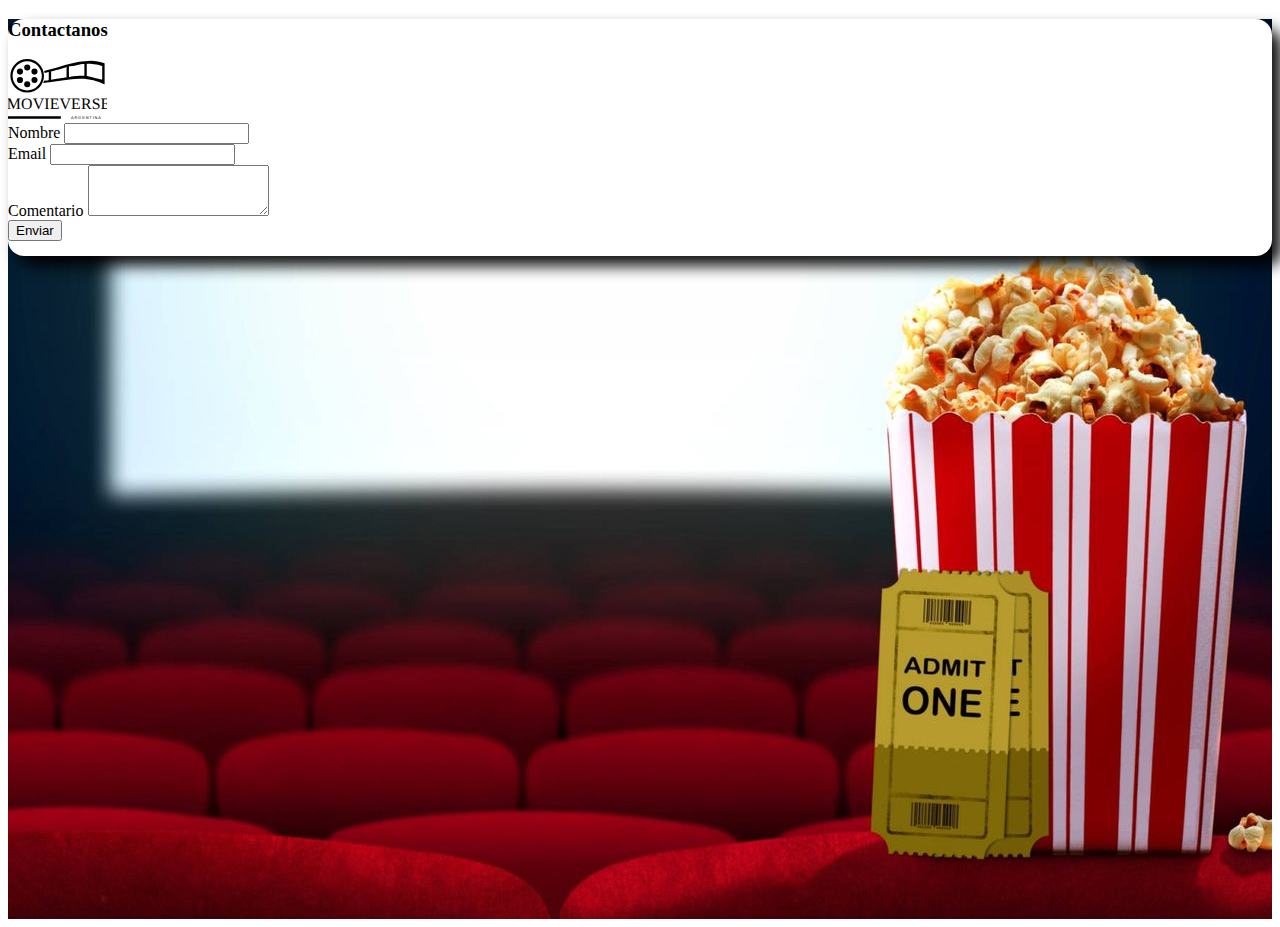
<file: pages/contact.html>
<!doctype html>
<html lang="en">
  <head>
    <meta charset="utf-8">
    <meta name="viewport" content="width=device-width, initial-scale=1">
    <meta name="authors" content="Naty Aguirre, Matías Rossi, Leandro Cudmani, Emiliano Gasco, Bautista Arias, Martina San Román, Dana Diaz">
    <meta name="description" content="">
    <meta name="keywords" content="Peliculas, Series, Videos, Entretenimiento, Suspenso, Diversion">
    <link rel="shortcut icon" href="../src/img/logo/logo-movie-verse-2.svg" type="image/x-svg">
    <title>Movie Verse</title>
    <!--  css de bootstrap -->
    <link href="https://cdn.jsdelivr.net/npm/bootstrap@5.3.1/dist/css/bootstrap.min.css" rel="stylesheet" integrity="sha384-4bw+/aepP/YC94hEpVNVgiZdgIC5+VKNBQNGCHeKRQN+PtmoHDEXuppvnDJzQIu9" crossorigin="anonymous">
    <!--  css de iconos de bootstrap -->
    <link rel="stylesheet" href="https://cdn.jsdelivr.net/npm/bootstrap-icons@1.10.5/font/bootstrap-icons.css">
    <!--  css proyecto -->
    <link rel="stylesheet" href="../styles/contact.css">
  </head>
  <body>
    <head>
    </head>
  <main>
    <section class="container-fluid p-5">
       <div class="row justify-content-center">
          <form class="col-12 col-md-6 col-lg-4 box-contact" onsubmit="createUser(event)">
             <div class="container-fluid  d-flex justify-content-between align-items-center mt-3 ">
              <h3>Contactanos</h3>
                <img class="logo" height="60px" src="../src/img/logo/logo-movie-verse.svg" alt="logo-movie-verse">
              </div>
            <div class="mb-3">
              <label for="name" class="form-label">Nombre</label>
              <input type="text" class="form-control" id="name">
            </div>
            <div class="mb-3">
              <label for="email" class="form-label">Email</label>
              <input type="email" class="form-control" id="email">
            </div>
            <div class="mb-3">
              <label for="Textarea" class="form-label">Comentario</label>
              <textarea class="form-control" id="Textarea" rows="3"></textarea>
            </div>
            <button type="submit" class="btn btn-primary">Enviar</button>
          </form>
        </div>
     </section>
  </main>

    <!-- script de bootstrap -->
    <script src="https://cdn.jsdelivr.net/npm/bootstrap@5.3.1/dist/js/bootstrap.bundle.min.js" integrity="sha384-HwwvtgBNo3bZJJLYd8oVXjrBZt8cqVSpeBNS5n7C8IVInixGAoxmnlMuBnhbgrkm" crossorigin="anonymous"></script>
    <!-- script del proyecto -->
    <script src="../app/contact.js"></script>
  </body>
</html>
</file>
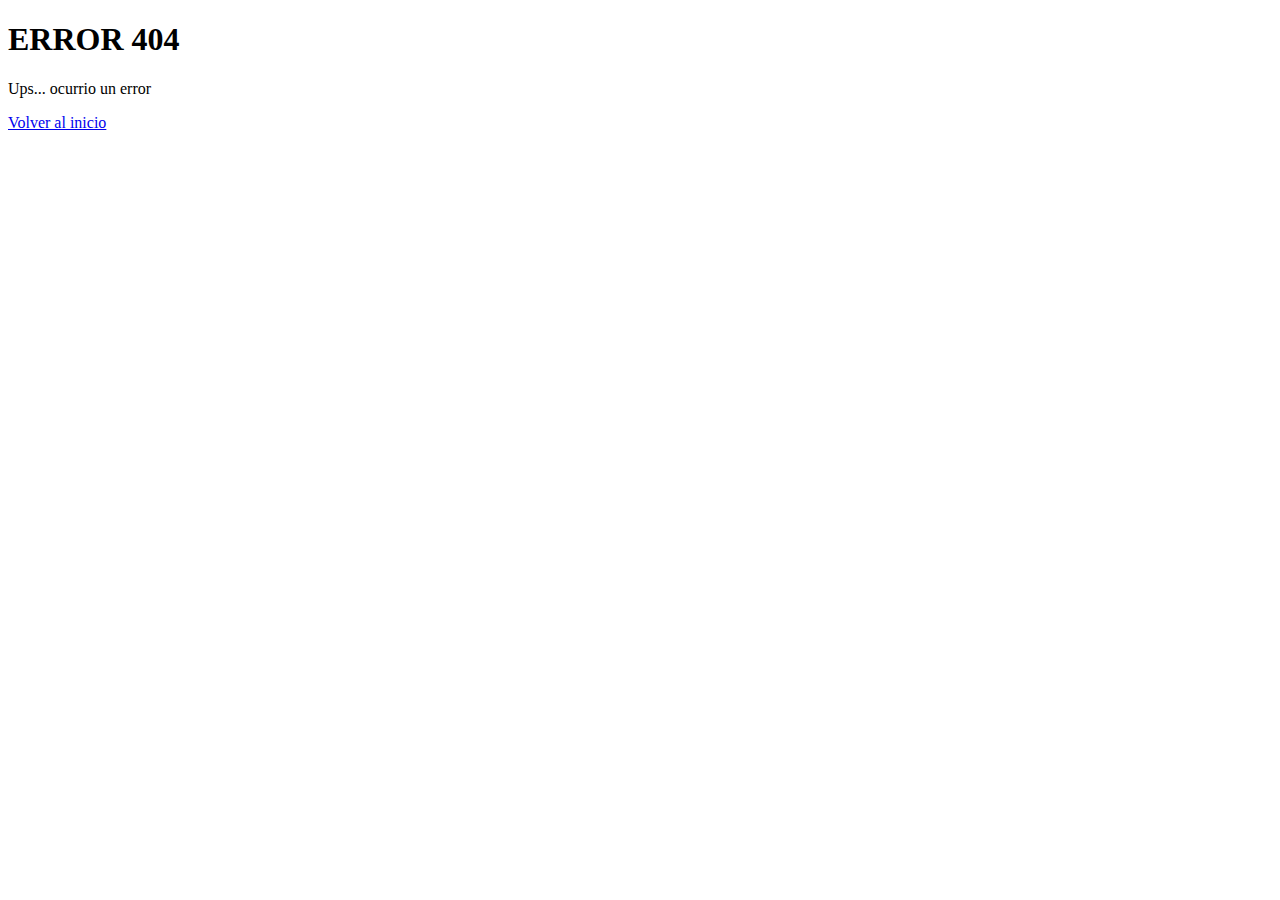
<file: pages/error-404.html>
<!doctype html>
<html lang="en">
  <head>
    <meta charset="utf-8">
    <meta name="viewport" content="width=device-width, initial-scale=1">
    <meta name="authors" content="Naty Aguirre, Matías Rossi, Leandro Cudmani, Emiliano Gasco, Bautista Arias, Martina San Román, Dana Diaz">
    <meta name="description" content="">
    <meta name="keywords" content="Peliculas, Series, Videos, Entretenimiento, Suspenso, Diversion">
    <link rel="shortcut icon" href="../src/img/logo/logo-movie-verse-2.svg" type="image/x-svg">
    <title>Movie Verse</title>
    <!--  css de bootstrap -->
    <link href="https://cdn.jsdelivr.net/npm/bootstrap@5.3.1/dist/css/bootstrap.min.css" rel="stylesheet" integrity="sha384-4bw+/aepP/YC94hEpVNVgiZdgIC5+VKNBQNGCHeKRQN+PtmoHDEXuppvnDJzQIu9" crossorigin="anonymous">
    <!--  css proyecto -->
    <link rel="stylesheet" href="../styles/styles.css">
  </head>
  <body>
    <head></head>
    <main>
      <div class="d-flex align-items-center justify-content-center vh-100 text-center">
        <div> 
          <h1 class="display-1">ERROR 404</h1>
          <p>Ups... ocurrio un error</p>
          <a href="../index.html" class="btn btn-primary bnt-rounded">Volver al inicio</a>
        </div>
      </div>
    </main>

    <!-- script de bootstrap -->
    <script src="https://cdn.jsdelivr.net/npm/bootstrap@5.3.1/dist/js/bootstrap.bundle.min.js" integrity="sha384-HwwvtgBNo3bZJJLYd8oVXjrBZt8cqVSpeBNS5n7C8IVInixGAoxmnlMuBnhbgrkm" crossorigin="anonymous"></script>
    <!-- script del proyecto -->
  </body>
</html>
</file>
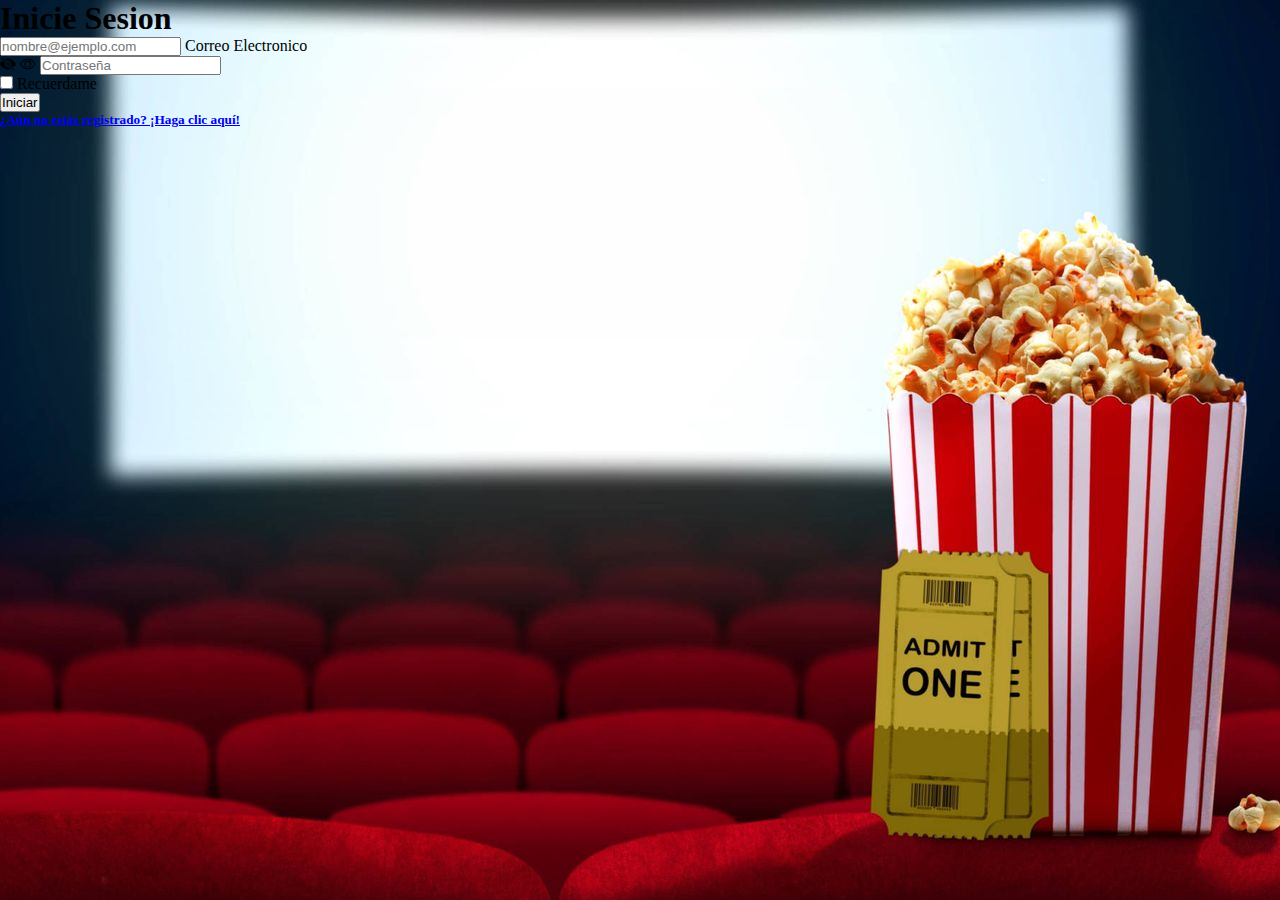
<file: pages/login.html>
<!doctype html>
<html lang="en">
  <head>
    <meta charset="utf-8">
    <meta name="viewport" content="width=device-width, initial-scale=1">
    <meta name="autohrs" content="Naty Aguirre, Matías Rossi, Leandro Cudmani, Emiliano Gasco, Bautista Arias, Martina San Román, Dana Diaz">
    <meta name="description" content="">
    <meta name="keywords" content="Peliculas, Series, Videos, Entretenimiento, Suspenso, Diversion">
    <link rel="shortcut icon" href="../src/img/logo/logo-movie-verse-2.svg" type="image/x-svg">
    <title>Movie Verse</title>
    <!--  css de bootstrap -->
    <link href="https://cdn.jsdelivr.net/npm/bootstrap@5.3.1/dist/css/bootstrap.min.css" rel="stylesheet" integrity="sha384-4bw+/aepP/YC94hEpVNVgiZdgIC5+VKNBQNGCHeKRQN+PtmoHDEXuppvnDJzQIu9" crossorigin="anonymous">
    <!--  css de iconos de bootstrap -->
    <link rel="stylesheet" href="https://cdn.jsdelivr.net/npm/bootstrap-icons@1.10.5/font/bootstrap-icons.css">
    <!--  css proyecto -->
    <link rel="stylesheet" href="../styles/login.css">
  </head>
  <body>
    <head></head>
    <main>
 <div class="container-fluid">
  <div class="row justify-content-center p-5">
    <form class="col-12 col-md-6 col-lg-4" onsubmit="authUser(event)">
      <h1 class="h3 mb-3 fw-normal">Inicie Sesion</h1>
      <div class="form-floating mb-3">
        <input type="userEmail" class="form-control" id="userEmail" placeholder="nombre@ejemplo.com" required>
        <label for="floatingInput">Correo Electronico</label>
      </div>
      <div class="form-floating">
        <label for="floatingPassword"></label>
        <div class="input-group mb-3">
          <span class="input-group-text"  onclick="showPassword()">
            <i class="bi bi-eye-slash-fill d-none" id="iconPassClosed"></i>
            <i class="bi bi-eye " id="iconPassOpen"></i>
          </span>
          <input type="password" id="userPass" class="form-control" placeholder="Contraseña" aria-describedby="basic-addon1">
        </div>
      </div>
  
      <div class="form-check text-start my-3">
        <input class="form-check-input" type="checkbox" value="remember-me" id="checkBox">
        <label class="form-check-label" for="checkBox">
          Recuerdame
        </label>
      </div>
      <button class="btn btn-primary w-100 py-2" type="submit">Iniciar</button>
      <p>
        <a href="./register.html">
          <h5>¿Aún no estás registrado? ¡Haga clic aquí!</h5>
        </a>
      </p>
    </form>
  </div>
 </div>

    <!-- script de bootstrap -->
    <script src="https://cdn.jsdelivr.net/npm/bootstrap@5.3.1/dist/js/bootstrap.bundle.min.js" integrity="sha384-HwwvtgBNo3bZJJLYd8oVXjrBZt8cqVSpeBNS5n7C8IVInixGAoxmnlMuBnhbgrkm" crossorigin="anonymous"></script>
    <!-- script del proyecto -->
    <script src="../app/login.js"></script>
  </body>
</html>
</file>
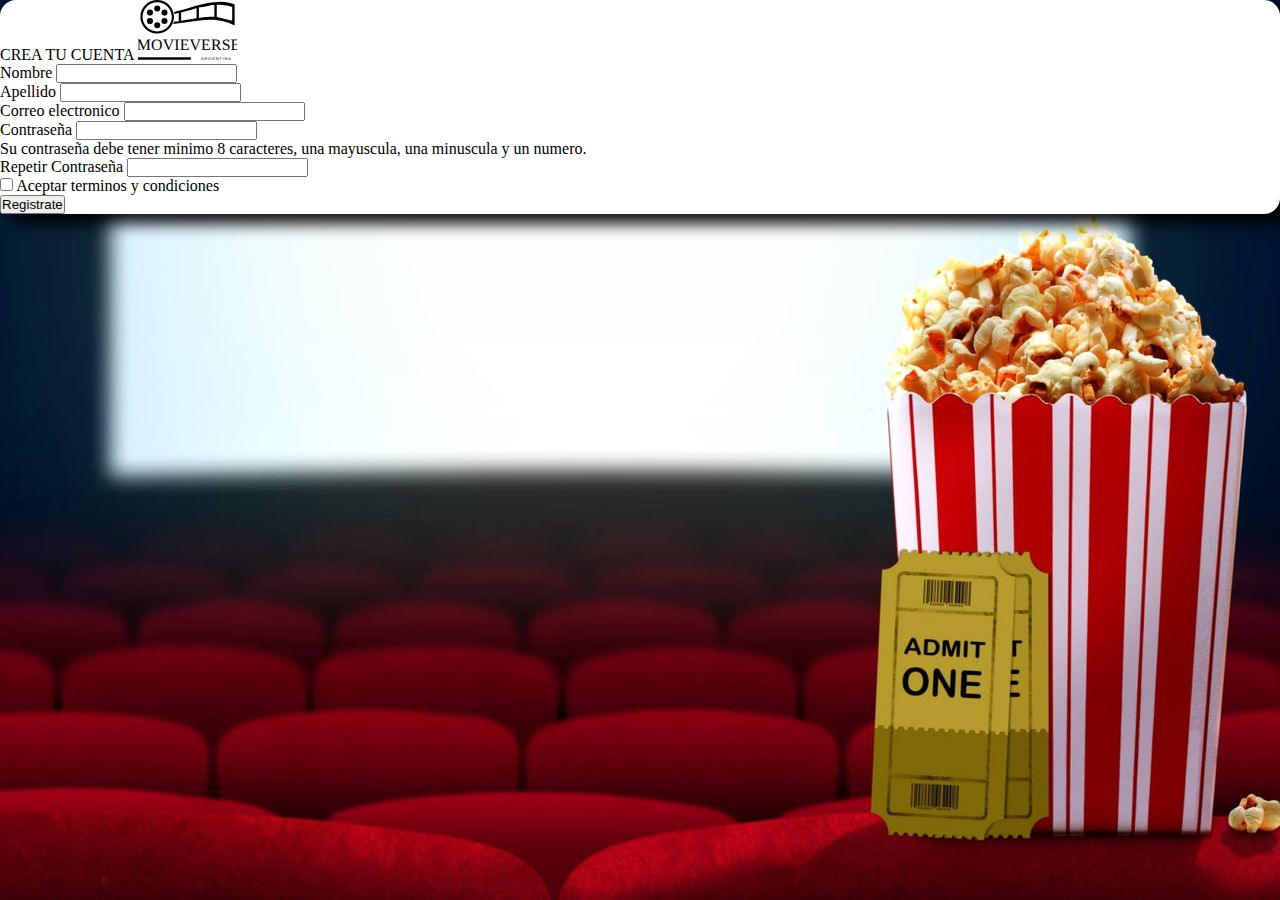
<file: pages/register.html>
<!doctype html>
<html lang="en">
  <head>
    <meta charset="utf-8">
    <meta name="viewport" content="width=device-width, initial-scale=1">
    <meta name="authors" content="Naty Aguirre, Matías Rossi, Leandro Cudmani, Emiliano Gasco, Bautista Arias, Martina San Román, Dana Diaz">
    <meta name="description" content="">
    <meta name="keywords" content="Peliculas, Series, Videos, Entretenimiento, Suspenso, Diversion">
    <link rel="shortcut icon" href="../src/img/logo/logo-movie-verse-2.svg" type="image/x-svg">
    <title>Movie Verse</title>
    <!--  css de bootstrap -->
    <link href="https://cdn.jsdelivr.net/npm/bootstrap@5.3.1/dist/css/bootstrap.min.css" rel="stylesheet" integrity="sha384-4bw+/aepP/YC94hEpVNVgiZdgIC5+VKNBQNGCHeKRQN+PtmoHDEXuppvnDJzQIu9" crossorigin="anonymous">
    <!--  css de iconos de bootstrap -->
    <link rel="stylesheet" href="https://cdn.jsdelivr.net/npm/bootstrap-icons@1.10.5/font/bootstrap-icons.css">
    <!--  css proyecto -->
    <link rel="stylesheet" href="../styles/register.css">
  </head>
  <body>
    <head></head>
    <main>
      <section class="container-fluid">
          <div class="d-flex justify-content-center align-items-center ">
            <form class="border background-color-form border-form col-12 col-md-6 col-lg-4 mt-4" onsubmit="createUser(event)">
  
              <div class="container-fluid  d-flex justify-content-between align-items-center mt-3 ">CREA TU CUENTA
                <img class="logo" height="60px" src="../src/img/logo/logo-movie-verse.svg" alt="logo-movie-verse">
              </div>
  
              <div class="m-3 border-top">
                <label for="name" class="form-label mt-4">Nombre</label>
                <input type="text" class="form-control" id="name">
              </div>
    
              <div class="m-3">
                <label for="lastname" class="form-label">Apellido</label>
                <input type="text" class="form-control" id="lastname">
              </div>
  
              <div class="m-3">
                <label for="email" class="form-label">Correo electronico</label>
                <input type="email" class="form-control" id="email">
              </div>
  
              <div class="m-3">
                <label for="password" class="form-label">Contraseña</label>
                <input type="password" class="form-control" id="password">
                <div id="emailHelp" class="form-text">Su contraseña debe tener minimo 8 caracteres, una mayuscula, una minuscula y un numero.</div>
              </div>
    
              <div class="m-3">
                <label for="repeatpassword" class="form-label">Repetir Contraseña</label>
                <input type="password" class="form-control" id="repeatpassword">
              </div>
  
              <div class="form-check">
                <input type="checkbox" id="form-check-input">
                <label for="checkbox" class="form-check-label">Aceptar terminos y condiciones</label>
              </div>
    
              <button type="submit" class="btn btn-primary m-3">Registrate</button>
    
            </form>

          </div>
          
      </section>
    </main>

    <!-- script de bootstrap -->
    <script src="https://cdn.jsdelivr.net/npm/bootstrap@5.3.1/dist/js/bootstrap.bundle.min.js" integrity="sha384-HwwvtgBNo3bZJJLYd8oVXjrBZt8cqVSpeBNS5n7C8IVInixGAoxmnlMuBnhbgrkm" crossorigin="anonymous"></script>
    <!-- script del proyecto -->
    <script src="../app/register.js"></script>
  </body>
</html>
</file>
<file: styles/contact.css>
main {
    background-image: url(../src/img/backgroun-image/background-cine.jpg);
    background-repeat: no-repeat;
    background-size: cover;
    background-position: center center;
    min-height: 100vh;
}

.box-contact{
    background-color: white;
    border-radius: 1rem;
    box-shadow: 10px 10px 15px 0px rgba(0, 0, 0, 0.941) ;
    padding-bottom: 15px;
}
</file>
<file: styles/styles.css>
.logo {
    width: 45px;
    height: 35px;
    margin-right: 15px;
}
.marcas{

width: 55px;
height: 50px;
}

.iconos{
    width: 15px;
    height: 15px;
    margin-top: 12px;
}

.movie {
    height: 80px;
    width: 100px;
}

nav {
    border: 2px solid black;
    height: 60px;
    font-family: 'Alegreya Sans SC', sans-serif;
    }

.logoNav{
    font-weight: bolder;
}


.logoModal {
    height: 50px;
    width: 80px;
    margin-left: 30px;
}

@media (min-width: 840px) {
    .navtext{
        margin-left: 22vw;
        margin-bottom: 14px;
    }
    .marcas{

        margin-right: 20px;
        }

}
</file>
<file: styles/login.css>
* { margin: 0;
    padding: 0;
}

main {
    background-image: url(../src/img/backgroun-image/background-cine.jpg);
    background-repeat: no-repeat;
    background-size: cover;
    background-position: center center;
    min-height: 100vh;
}
</file>
<file: styles/register.css>
* { margin: 0;
    padding: 0;
}

main {
    background-image: url(../src/img/backgroun-image/background-cine.jpg);
    background-repeat: no-repeat;
    background-size: cover;
    background-position: center center;
    min-height: 100vh;
}

.background-color-form {
    background-color: white;

}

.border-form {
    border-radius: 1rem;
    box-shadow: 10px 10px 15px 0px rgba(0, 0, 0, 0.941) ;
}
</file>
